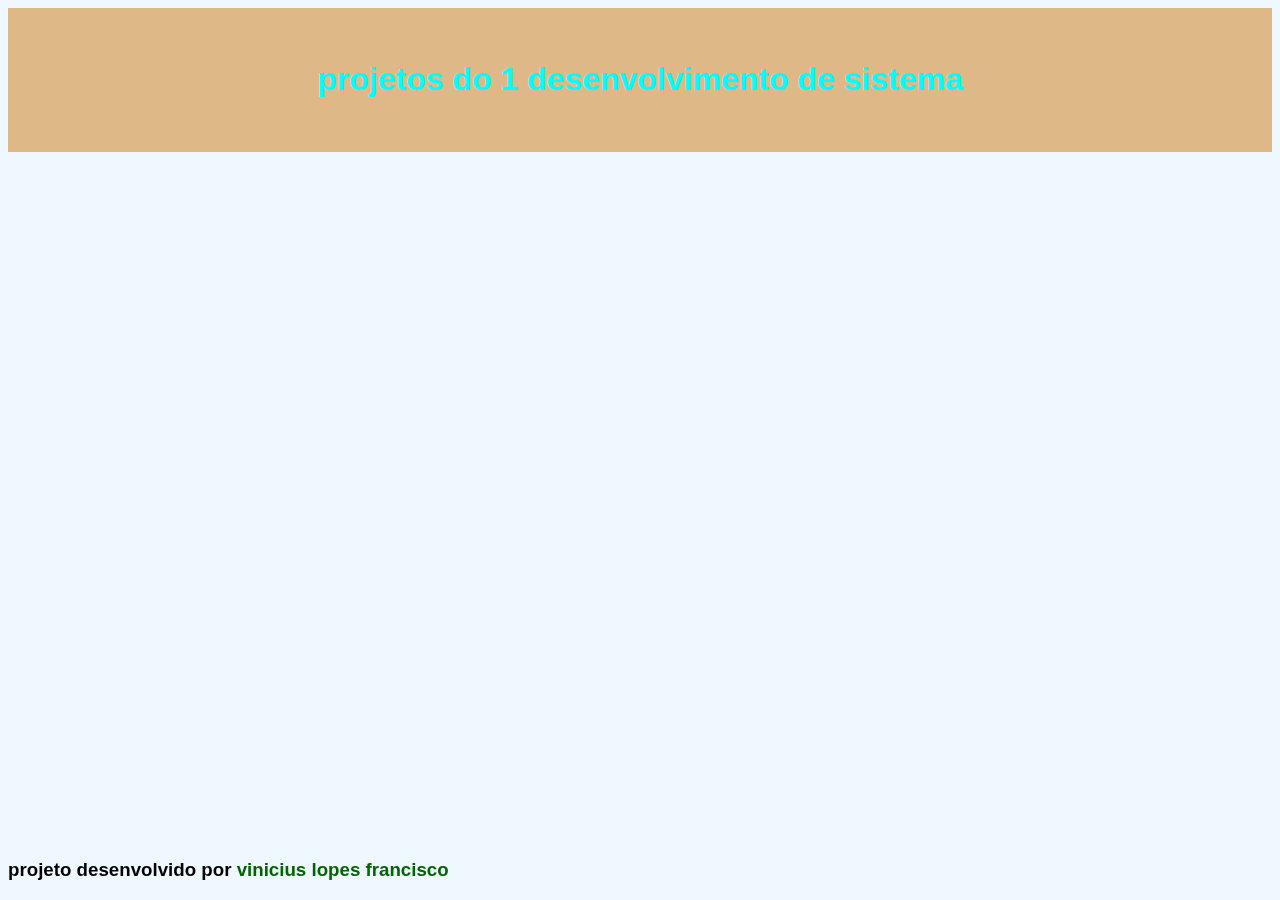
<file: index.html>
<!DOCTYPE html>
<html lang="pt-br">
<head>
    <meta charset="UTF-8">
    <meta http-equiv="X-UA-Compatible" content="IE=edge">
    <meta name="viewport" content="width=device-width, initial-scale=1.0">
    <title>projetos 1 ds</title>
    <link rel="stylesheet" href="style.css">
</head>
<body>
 <header>
   <h1> projetos do 1 desenvolvimento de sistema</h1>
 </header>
 <main>

 </main>
 <footer>
<h3>  projeto desenvolvido por <a hrefs="https://github.com/vinicius00015"> vinicius lopes francisco</a></h3>
 </footer>
    
</body>
</html>
</file>
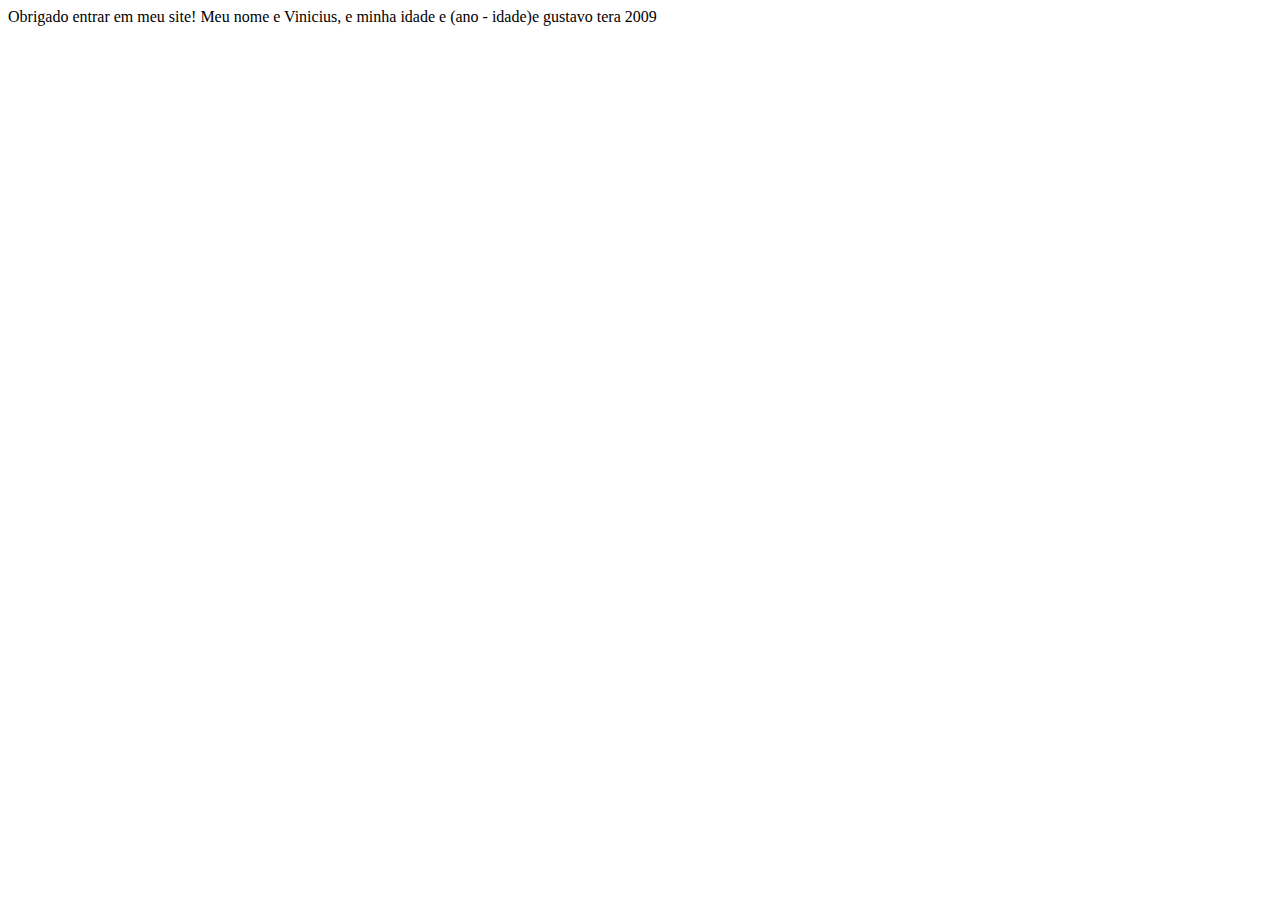
<file: programa.html>
<!DOCTYPE html>
<html lang="pt-br">
<head>
    <meta charset="UTF-8">
    <meta http-equiv="X-UA-Compatible" content="IE=edge">
    <meta name="viewport" content="width=device-width, initial-scale=1.0">
    <title>Programa</title>
</head>
<body>
  <SCript>

    function pulaLinha(){
      document.write("<br><br>")
    }
    function mostreTexto(texto){
      document.write(texto)
      pulaLinha
    }

    let ano = 2024
    let idade = ano - 2009


    document.write('Obrigado entrar em meu site!      ')
    document.write('Meu nome e Vinicius, e minha idade e ')
    document.write('(ano - idade)')
    document.write('e gustavo tera  ' + (ano - idade))

     ano = 2030





  </SCript>  
</body>
</html>
</file>
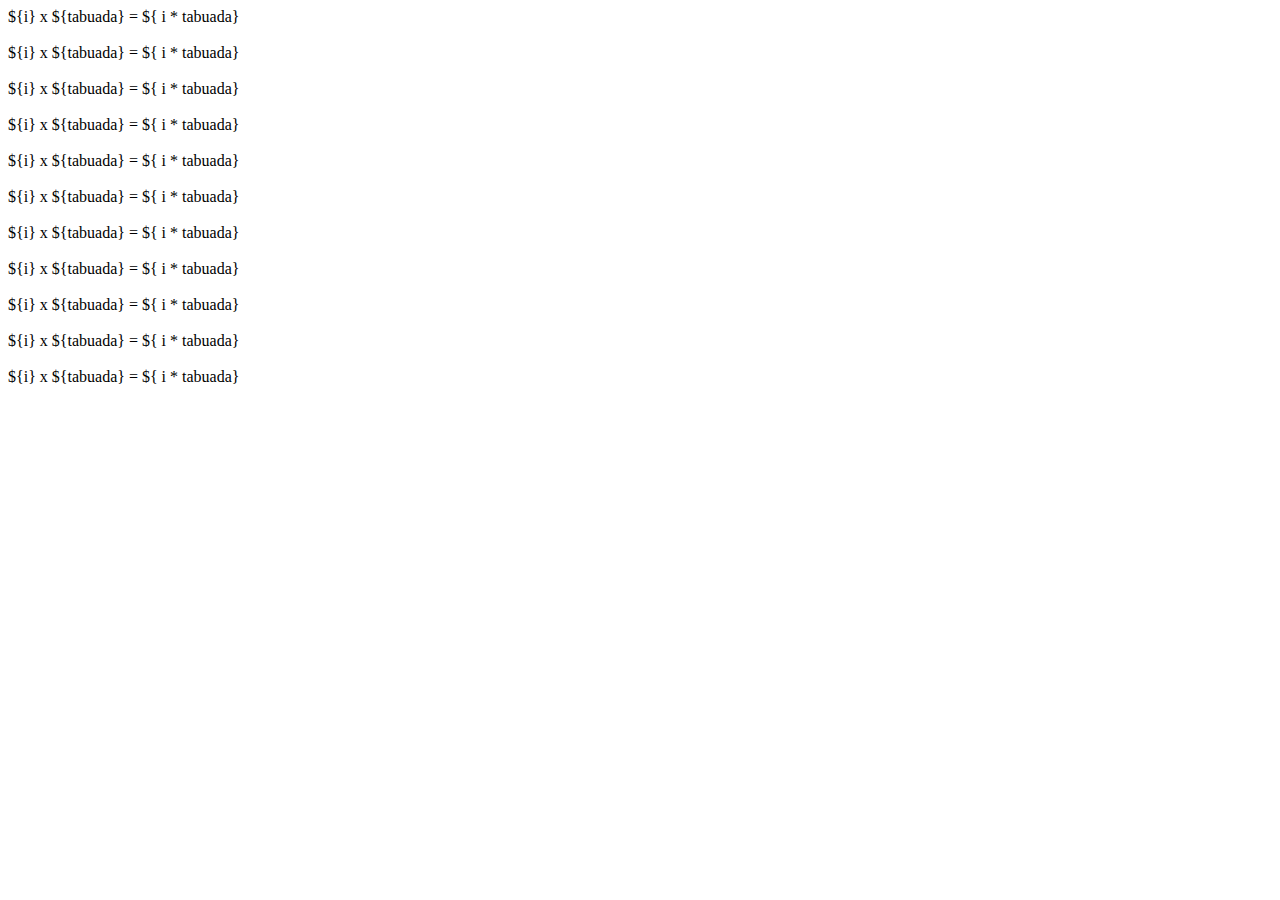
<file: programa7.html>
<!DOCTYPE html>
<html lang="pt-br">
<head>
    <meta charset="UTF-8">
    <meta http-equiv="X-UA-Compatible" content="IE=edge">
    <meta name="viewport" content="width=device-width, initial-scale=1.0">
    <title>TABUADA 2</title>
</head>
<body>
    <script>

function pulaLinha(){
            document.write('<br><br>')
        }

        function mostra(texto){
            document.write(texto)
            pulaLinha()
        }

        let tabuada = prompt(' qual a tabuada você deseja? ')

        for(let i = 0; i <= 10; i++){
            mostra('${i} x ${tabuada} = ${ i * tabuada}')
        }
    </script>
</body>
</html>
</file>
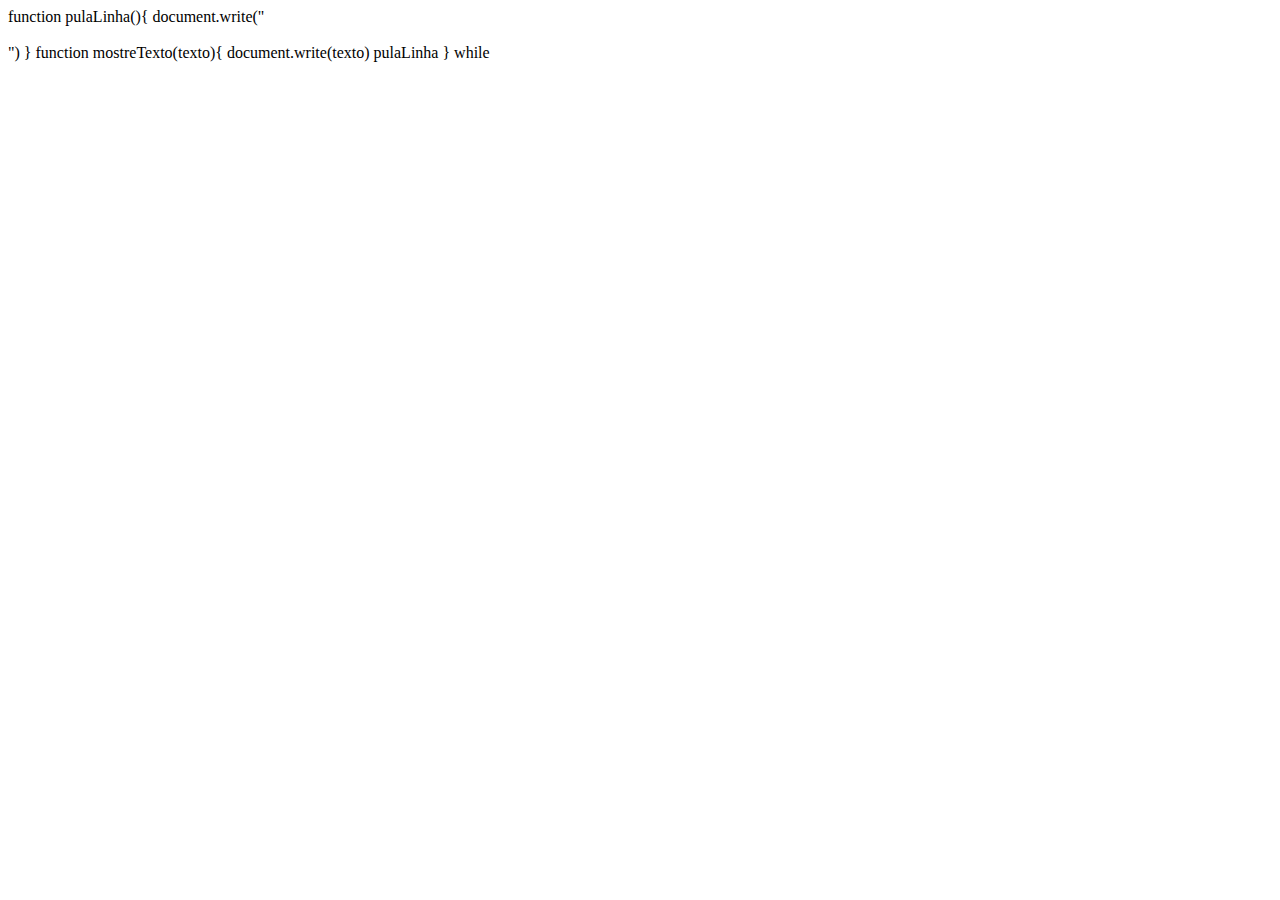
<file: programaa.html>
<!DOCTYPE html>
<html lang="en">
<head>
    <meta charset="UTF-8">
    <meta http-equiv="X-UA-Compatible" content="IE=edge">
    <meta name="viewport" content="width=device-width, initial-scale=1.0">
    <title>Document</title>
</head>
<body>
    function pulaLinha(){
        document.write("<br><br>")
      }
      function mostreTexto(texto){
        document.write(texto)
        pulaLinha
      }
      
  while
    
</body>
</html>
</file>
<file: style.css>
<style>
@import url('https://fonts.googleapis.com/css2?family=Ubuntu:ital,wght@0,300;0,400;0,500;0,700;1,300;1,400;1,500;1,700&display=swap');
</style>

*{
    margin:0;
    padding:0;
}

:root{
    --fonte-titulo:;"Ubuntu", sans-serif;
    --fonte-texto:; "Ubuntu", serif;
    --cor1: #0466c8ff;
    --cor2: #0353a4ff;
    --cor3: #023e7dff;
    --cor4: #002855ff;
    --cor5: #001845ff;
    --cor6: #001233ff;
    --cor7: #33415cff;
    --cor8: #5c677dff;
    --cor9: #7d8597ff;
    --cor10: #979dacff
}
body{
    background-color: aliceblue;
    font-family: Arial, Helvetica, sans-serif;
}

header{
    background-color:burlywood;
    padding: 2em;
    color: cyan;
    text-align: center;
    font-family: 'Lucida Sans', 'Lucida Sans Regular', 'Lucida Grande', 'Lucida Sans Unicode', Geneva, Verdana, sans-serif;
    font-size: medium;

}
footer{
    position: fixed;
    bottom: 0;
    width: 100%;
}


footer a{
    text-decoration: none;
    color: darkgreen;
}
</file>
